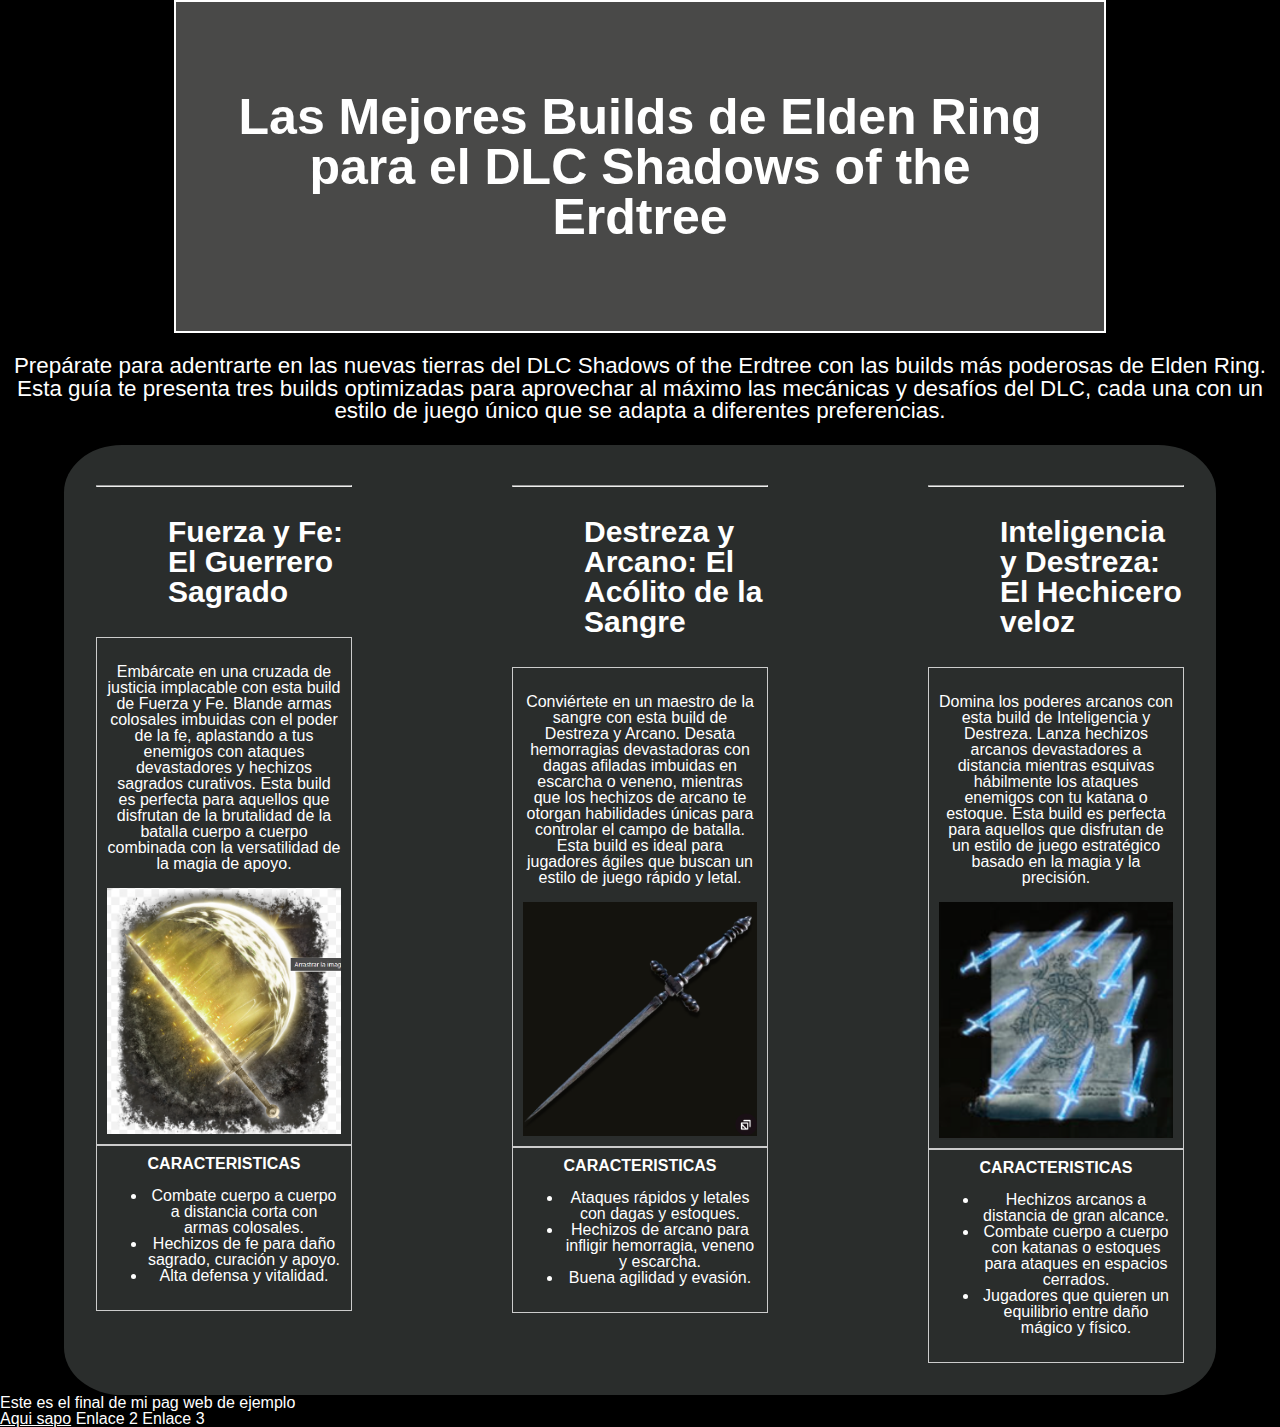
<file: index.html>
<!DOCTYPE html>
<html lang="en">
    <head>
        
        <link rel="stylesheet" href="./styles.css">
        <link rel="stylesheet" href="/reset.css">
        <meta charset="UTF-8">
        <meta name="viewport">
        <title>BUILDS ELDEN RING</title>
    </head>


    <body class="fondobody">
    
        <header>

            <div class="fondo_head">



             <h2 id="mititulo">Las Mejores Builds de Elden Ring para el DLC Shadows of the Erdtree</h2>
            </div>

        </header>
        
 
        <P id="introduccion">Prepárate para adentrarte en las nuevas tierras del DLC Shadows of the Erdtree con las builds más poderosas de Elden Ring. 
            Esta guía te presenta tres builds optimizadas para aprovechar al máximo las mecánicas y desafíos del DLC, 
            cada una con un estilo de juego único que se adapta a diferentes preferencias.</P>
    <main>  
        
 <div class="build_container">       
     <div class="row">
        <section>
            <article>   
            <hr />
            <h3 class="subtitle">Fuerza y Fe: El Guerrero Sagrado</h3>

          
            <div class="build">
              <P>
                Embárcate en una cruzada de justicia implacable con esta build de Fuerza y Fe. 
                Blande armas colosales imbuidas con el poder de la fe, 
                aplastando a tus enemigos con ataques devastadores y hechizos sagrados curativos. 
                Esta build es perfecta para aquellos que disfrutan de la brutalidad de la batalla cuerpo a cuerpo combinada 
                con la versatilidad de la magia de apoyo.
             </P>
                <img id="img_fuerza" src="buildFuerza.png" alt="">
                
              
            </div>
            
            <div class="build">
            <h4>CARACTERISTICAS</h4>
               <ul>
                <li>Combate cuerpo a cuerpo a distancia corta con armas colosales.</li>
                <li>Hechizos de fe para daño sagrado, curación y apoyo.</li>
                <li>Alta defensa y vitalidad.</li>
               </ul>
            </div>
            </article>
        </div>


        
        <div class="row">  
         <article>
            <hr />
            <h3 class="subtitle">Destreza y Arcano: El Acólito de la Sangre</h3>
             <div class="build">  
            <p>Conviértete en un maestro de la sangre con esta build de Destreza y Arcano. 
                Desata hemorragias devastadoras con dagas afiladas imbuidas en escarcha o veneno, 
                mientras que los hechizos de arcano te otorgan habilidades únicas para controlar el campo de batalla. 
                Esta build es ideal para jugadores ágiles que buscan un estilo de juego rápido y letal.</p>
                <img id="img_fuerza" src="Arcano.png" alt="">
              </div>
              <div class="build">
                <h4>CARACTERISTICAS</h4>
            <ul>
                <li>Ataques rápidos y letales con dagas y estoques.</li>
                <li>Hechizos de arcano para infligir hemorragia, veneno y escarcha.</li>
                <li>Buena agilidad y evasión.</li>
               </ul>
              </div>
               
            </article>
        </div>

         <div class="row">   
            <article>
            <hr />
            <h3 class="subtitle">Inteligencia y Destreza: El Hechicero veloz</h3>
              <div class="build">
            <p>Domina los poderes arcanos con esta build de Inteligencia y Destreza. 
                Lanza hechizos arcanos devastadores a distancia mientras esquivas hábilmente los ataques enemigos con tu katana o estoque. 
                Esta build es perfecta para aquellos que disfrutan de un estilo de juego estratégico basado en la magia y la precisión.</p>
                <img id="img_fuerza" src="hechicero.png" alt="">
            </div>
            <div class="build">
            <h4>CARACTERISTICAS</h4>            
            <ul>
                <li>Hechizos arcanos a distancia de gran alcance.</li>
                <li>Combate cuerpo a cuerpo con katanas o estoques para ataques en espacios cerrados.</li>
                <li>Jugadores que quieren un equilibrio entre daño mágico y físico. </li>
               </ul>
            </div>
            </article>
        </section>
        </div>
    </div>      
       
        </main>    
            <footer>Este es el final de mi pag web de ejemplo</footer>
            <span><a href="lin.html">Aqui sapo</a></span>
            <span>Enlace 2</span>
            <span>Enlace 3</span>
    </body>
</html>
</file>
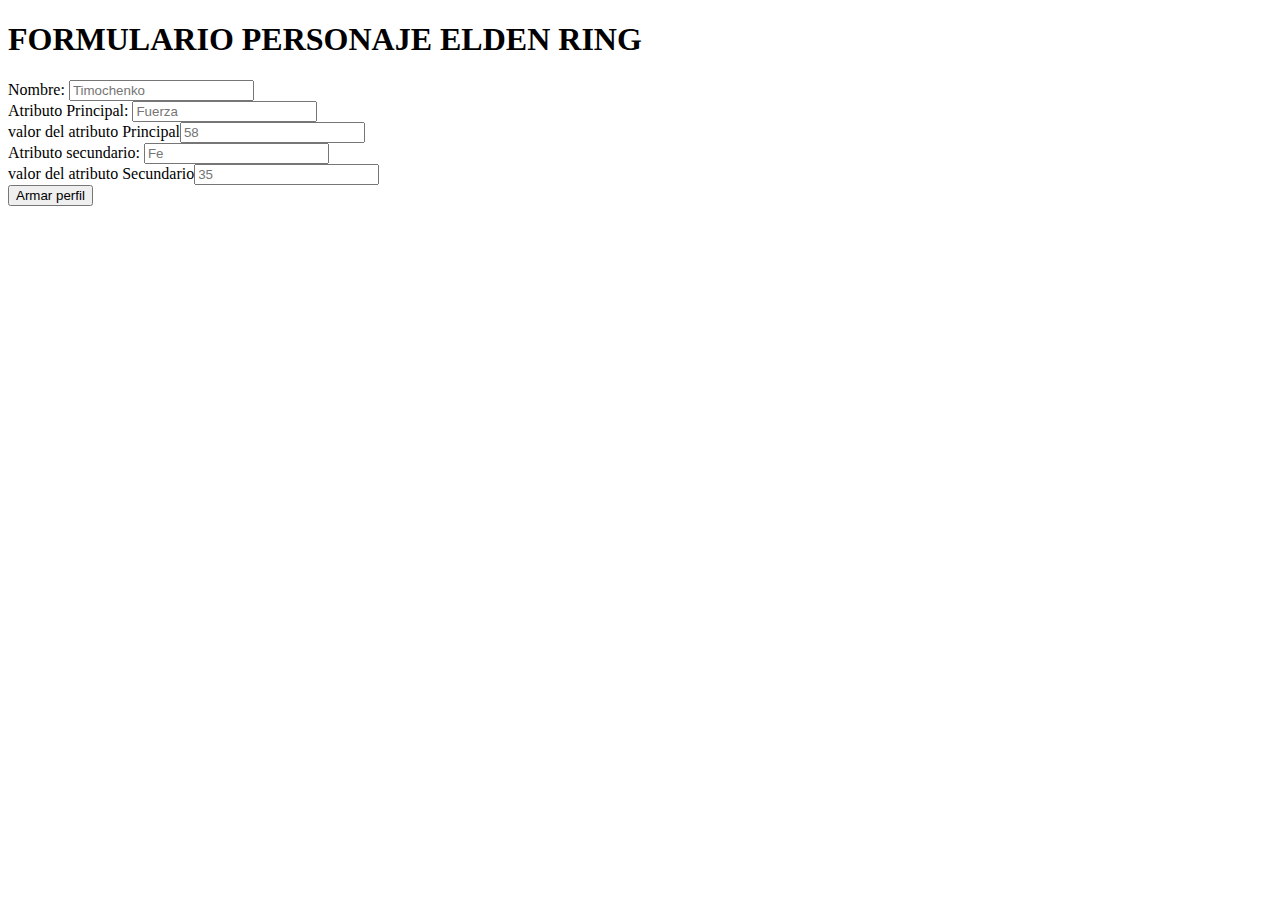
<file: lin.html>
<!DOCTYPE html>
<html lang="en">
<head>
    <meta charset="UTF-8">
    <meta name="viewport" content="width=device-width, initial-scale=1.0">
    <title>FORMULARIO DE DATOS</title>
</head>

<h1>FORMULARIO PERSONAJE ELDEN RING</h1>

<body>
    <form action="">


        <div>
        <label for="nombre">Nombre: <input type="text" name="nombre" id="nombre" placeholder="Timochenko"></label>
        </div>
        
        <div>
        <label for="atributo1">Atributo Principal: <input type="text" name="atributo1" id="nombre" placeholder="Fuerza"></label>
        </div>  
        
        <div>
        <label for="">valor del atributo Principal<input type="number" placeholder="58"></label>
        </div>  
        
        
        <div>
        <label for="atributo2">Atributo secundario: <input type="text" name="atributo2" id="atributo2" placeholder="Fe"></label>
        </div>

        <div>
        <label for="">valor del atributo Secundario<input type="number" placeholder="35"></label>
        </div>  

        <button>Armar perfil</button>

    </form>
</body>
</html>
</file>
<file: styles.css>
.fondo_head{
    background-color: #494948;
    border: 2px solid white;
    width: 65vw;
    margin: auto;
    padding: 3em;
    text-align: center;
    transition: 1s;
}

.fondo_head:hover{
  background-color: #ef8b09;
}

#introduccion{
    font-size: 1.4em;
    text-align: center;
}

.mitexto{
    font-size: xx-large;
    color: #ef8b09;

}

.fondobody{

    background-color: black;
}

.subtitle{
    font-size: 30px;
}

#mititulo{
    font-size: 50px;
}

.build{
    
    border: 4px solid rgb(112, 107, 107);
    padding: 1em 1em 1em 1em;
    transition: 1s;
    text-align: center;
    font-size: 20px

    width 100%; /* Ajusta el ancho del div */
    max-width: 300px; /* Máximo ancho del div */
    margin: auto; /* Centrar el div horizontalmente */
    padding: 10px; /* Añadir padding alrededor del contenido */
    border: 1px solid #ccc; /* Opcional: Añadir un borde */
    box-sizing: border-box; /* Incluir padding y borde en el ancho y alto */
    
    display: flex;
    flex-direction: column;
}

#img_fuerza{
    width: 100%; /* Ajustar la imagen al 100% del ancho del div */
    height: auto; /* Mantener la proporción de la imagen */
}

.build:hover{
    background-color: #ef8b09;
}

* {
    font-family: Arial, sans-serif;
    color: white;
}

h4{
    padding-left: 2em;
}

h3{
    padding-left: 2.4em ;
   
}

.row{
    width: 800px;
}

.build_container{
    background-color: rgb(42, 45, 44);
    width: 85vw;
    margin: auto;
    border-radius: 5%;
    padding: 2em;
    display: flex   ;
    flex-direction: row;
    gap: 10em;
}
</file>
